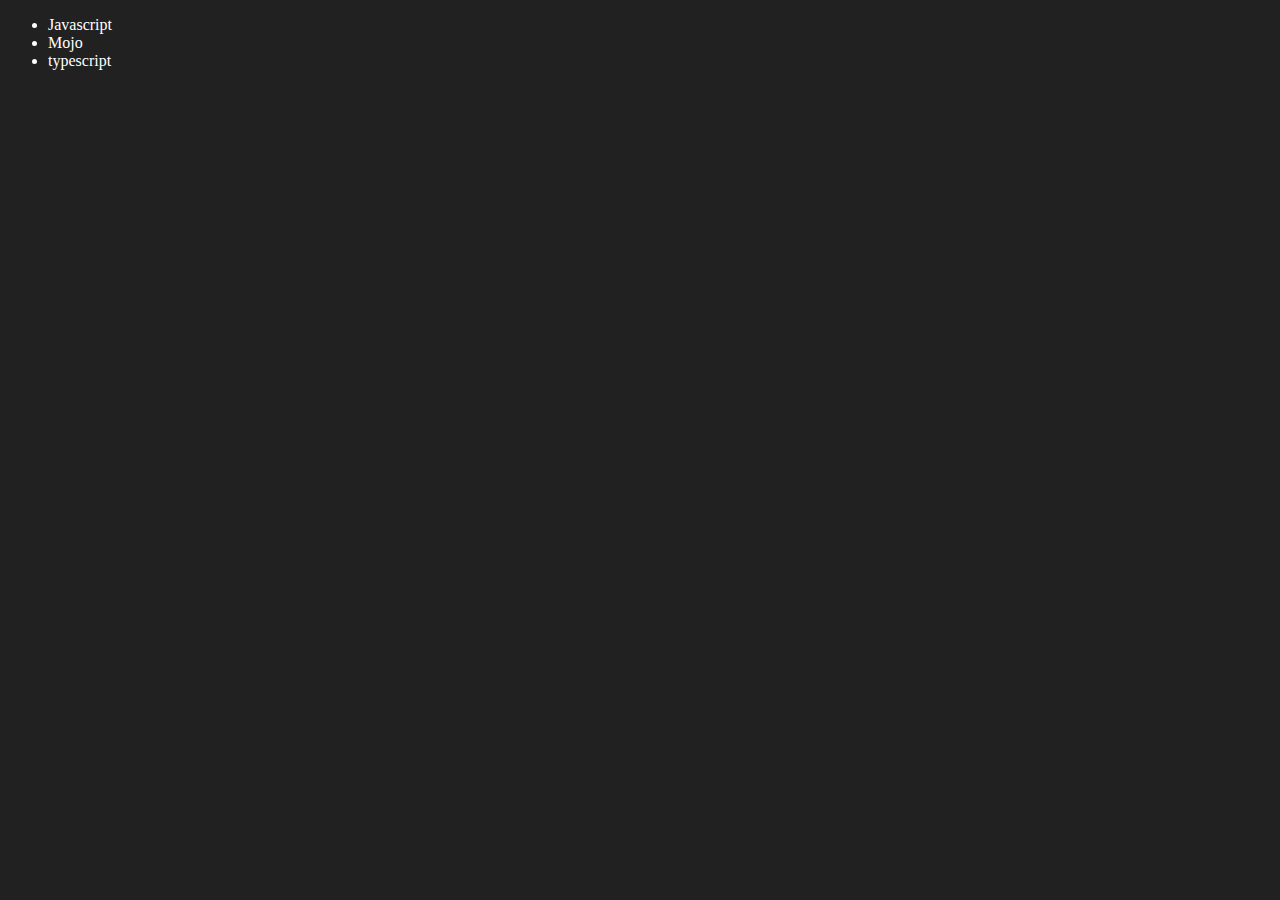
<file: 06_dom/four.html>
<!DOCTYPE html>
<html lang="en">
<head>
    <meta charset="UTF-8">
    <meta name="viewport" content="width=device-width, initial-scale=1.0">
    <title>learnt dom</title>
</head>
<body style="background-color: #212121; color: #fff;">
    <ul class="language">
        <li>Javascript</li>
    </ul>
</body>

<script>
    function addLanguage(langName) {
        const li = document.createElement('li')
        li.innerHTML = `${langName}`;
        document.querySelector('.language').appendChild(li)
    }
    addLanguage("python")
    addLanguage('typescript')

    function addOptiLang(langName) {
        const li = document.createElement('li')
        li.appendChild(document.createTextNode(langName))
        document.querySelector('.language').appendChild(li)
    }

    addOptiLang('golang')


    // edit

    const secondLang = document.querySelector("li:nth-child(2)")
    // secondLang.innerHTML = "Mojo"

    // const newli = document.createElement('li')
    // newli.appendChild(document.createTextNode('Mojo'))
    // secondLang.replaceWith(newli)

    // secondLang.textContent = "Mojo"

    const newli = document.createElement('li')
    newli.textContent = "Mojo"
    secondLang.replaceWith(newli)


    // edit 

    const firstLang = document.querySelector("li:first-child")
    // firstLang.outerHTML = '<li>Typescript</li>'

    
    // remove

    const lastLang = document.querySelector('li:last-child')
    lastLang.remove()
    


</script>

</html>
</file>
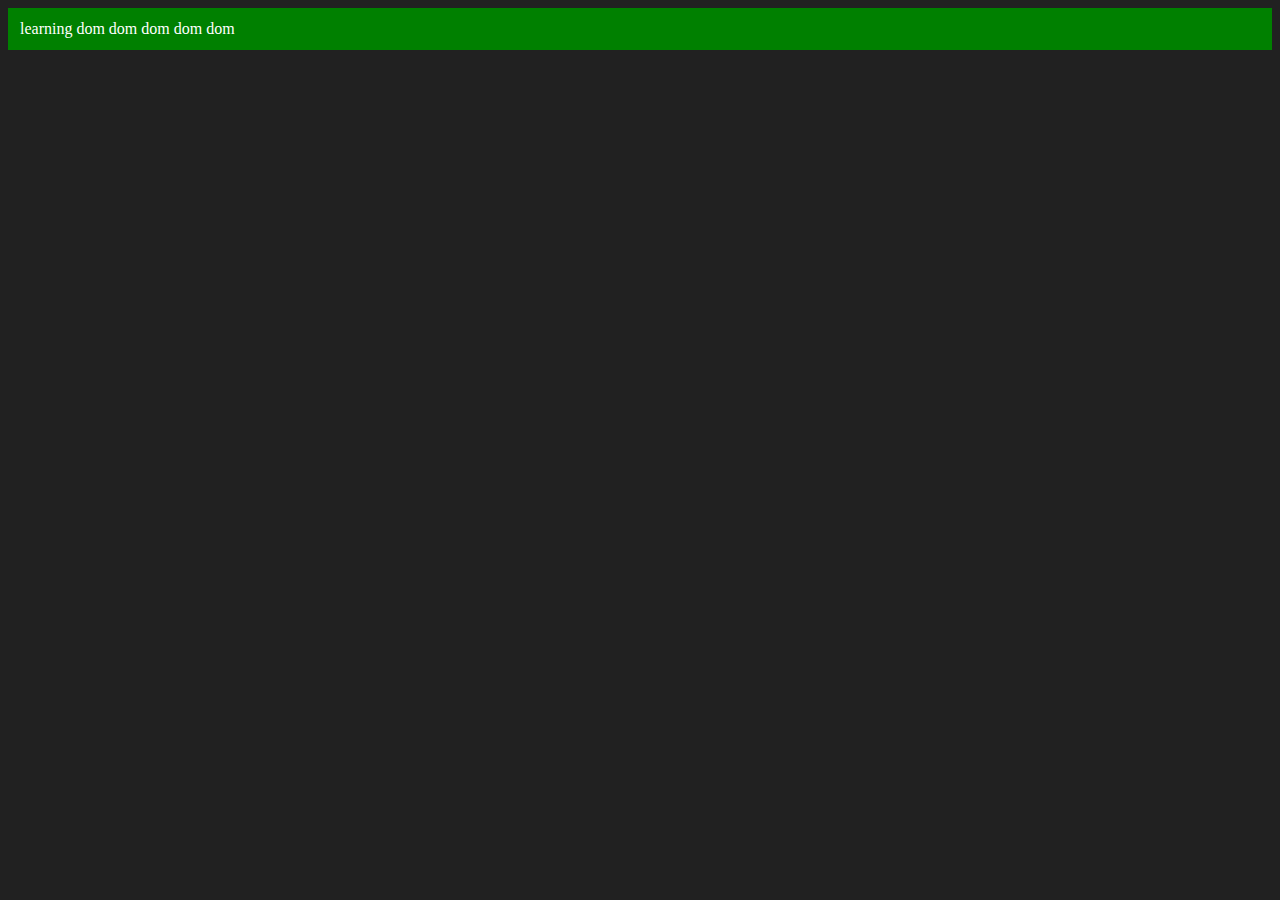
<file: 06_dom/three.html>
<!DOCTYPE html>
<html lang="en">
<head>
    <meta charset="UTF-8">
    <meta name="viewport" content="width=device-width, initial-scale=1.0">
    <title>learning DOM !</title>
</head>
<body style="background-color: #212121; color: #fff;">
    
</body>

<script>
    const div = document.createElement('div')
    console.log(div);
    div.className = "main"
    div.id = Math.round(Math.random() * 10 + 1)
    console.log(div.id);
    div.setAttribute("title", "generated title")
    div.style.backgroundColor = "green"
    div.style.padding = "12px"
    // div.innerText = "learing dom dom dom dom"
    const addText = document.createTextNode("learning dom dom dom dom dom")
    div.appendChild(addText)

    document.body.appendChild(div)

</script>
</html>
</file>
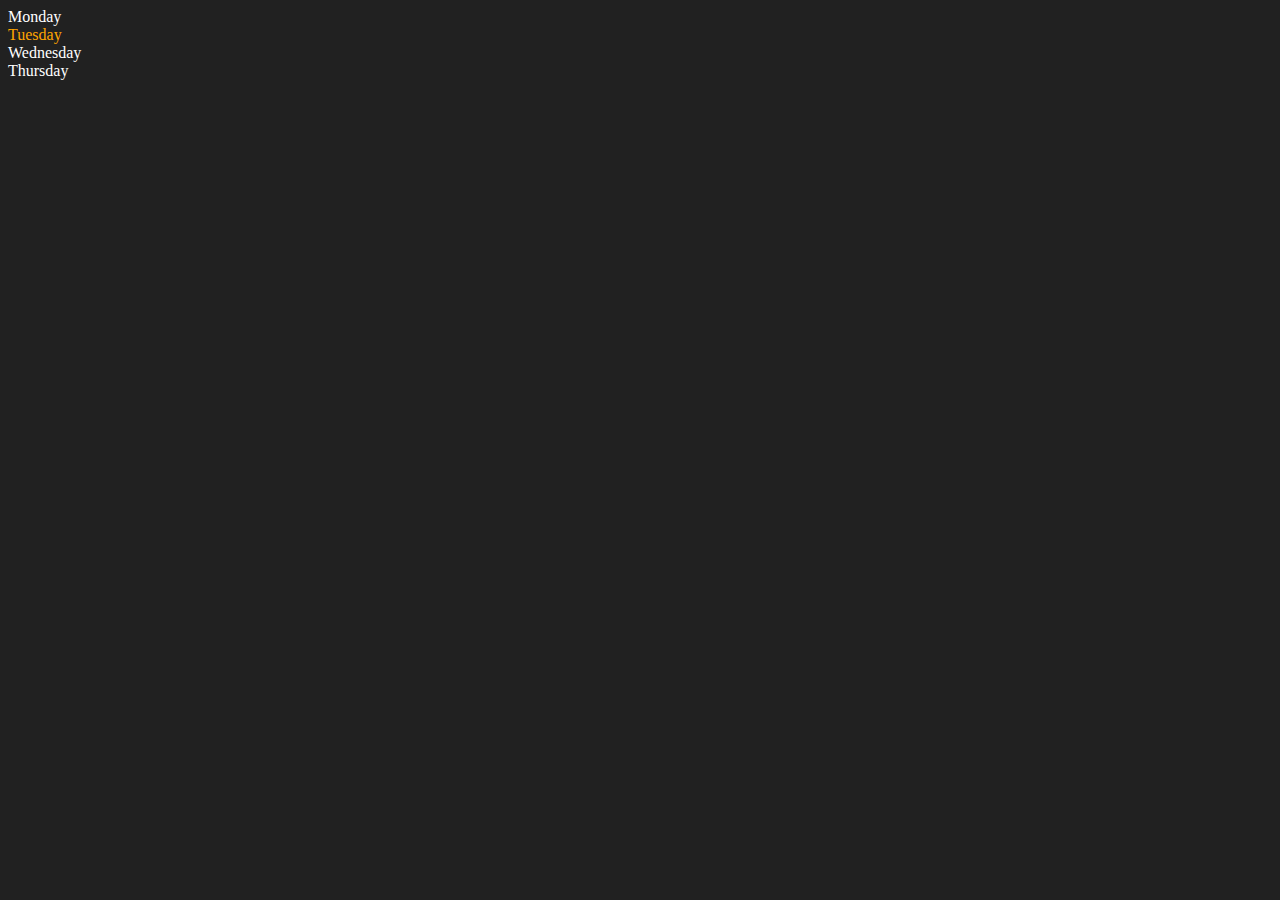
<file: 06_dom/two.html>
<!DOCTYPE html>
<html lang="en">
<head>
    <meta charset="UTF-8">
    <meta name="viewport" content="width=device-width, initial-scale=1.0">
    <title>Learning DOM</title>
</head>
<body style="background-color: #212121; color: #fff;">
    <div class="parent">
        <div class="day">Monday</div>
        <div class="day">Tuesday</div>
        <div class="day">Wednesday</div>
        <div class="day">Thursday</div>
    </div>
        
</body>

<script>
    const parent = document.querySelector('.parent')
    // console.log(parent);
    // console.log(parent.children);
    // console.log(parent.children[1].innerHTML);

    // for (let i = 0; i < parent.children.length; i++) {
    //     console.log(parent.children[i].innerHTML); 
    // }

    parent.children[1].style.color = "orange"
    // console.log(parent.firstElementChild);
    // console.log(parent.lastElementChild);
    const dayOne = document.querySelector('.day')
    // console.log(dayOne);
    // console.log(dayOne.parentElement);
    // console.log(dayOne.nextElementSibling);
    
    console.log("NODES: ", parent.childNodes);

</script>

</html>
</file>
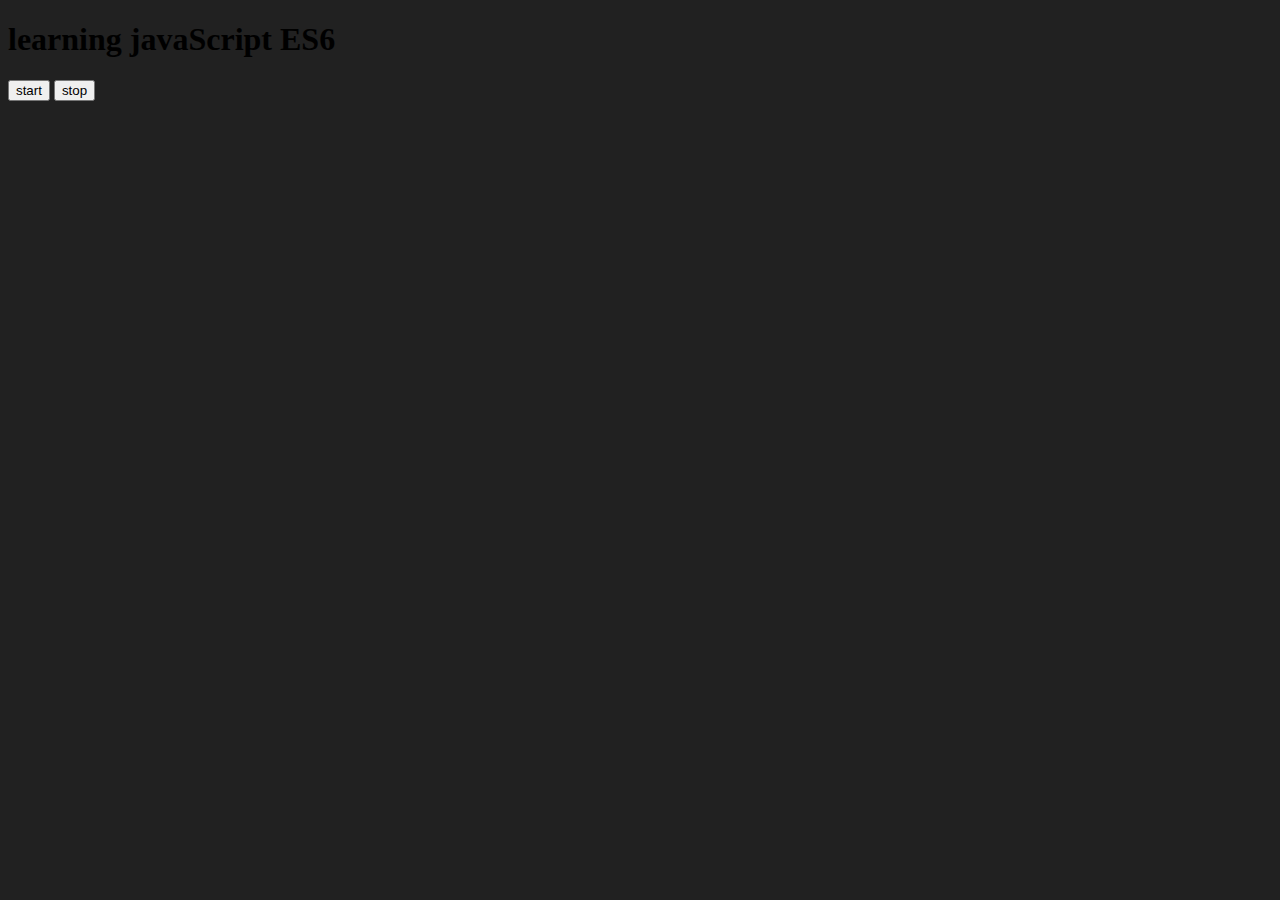
<file: 08_events/three.html>
<!DOCTYPE html>
<html lang="en">
<head>
    <meta charset="UTF-8">
    <meta name="viewport" content="width=device-width, initial-scale=1.0">
    <title>Documen</title>
</head>
<body style="background-color: #212121;">
    <h1>learning javaScript ES6</h1>
    <button id="start">start</button>
    <button id="stop">stop</button>
</body>

<script>

    const sayDate = function(str) {
        console.log(str, Date.now());
    }

    let intervalId;
    document.querySelector('#start').addEventListener('click', function() {
        intervalId = setInterval(sayDate, 2000, "hi")
    })

    document.querySelector('#stop').addEventListener('click', function() {
        clearInterval(intervalId)
    })
</script>
</html>
</file>
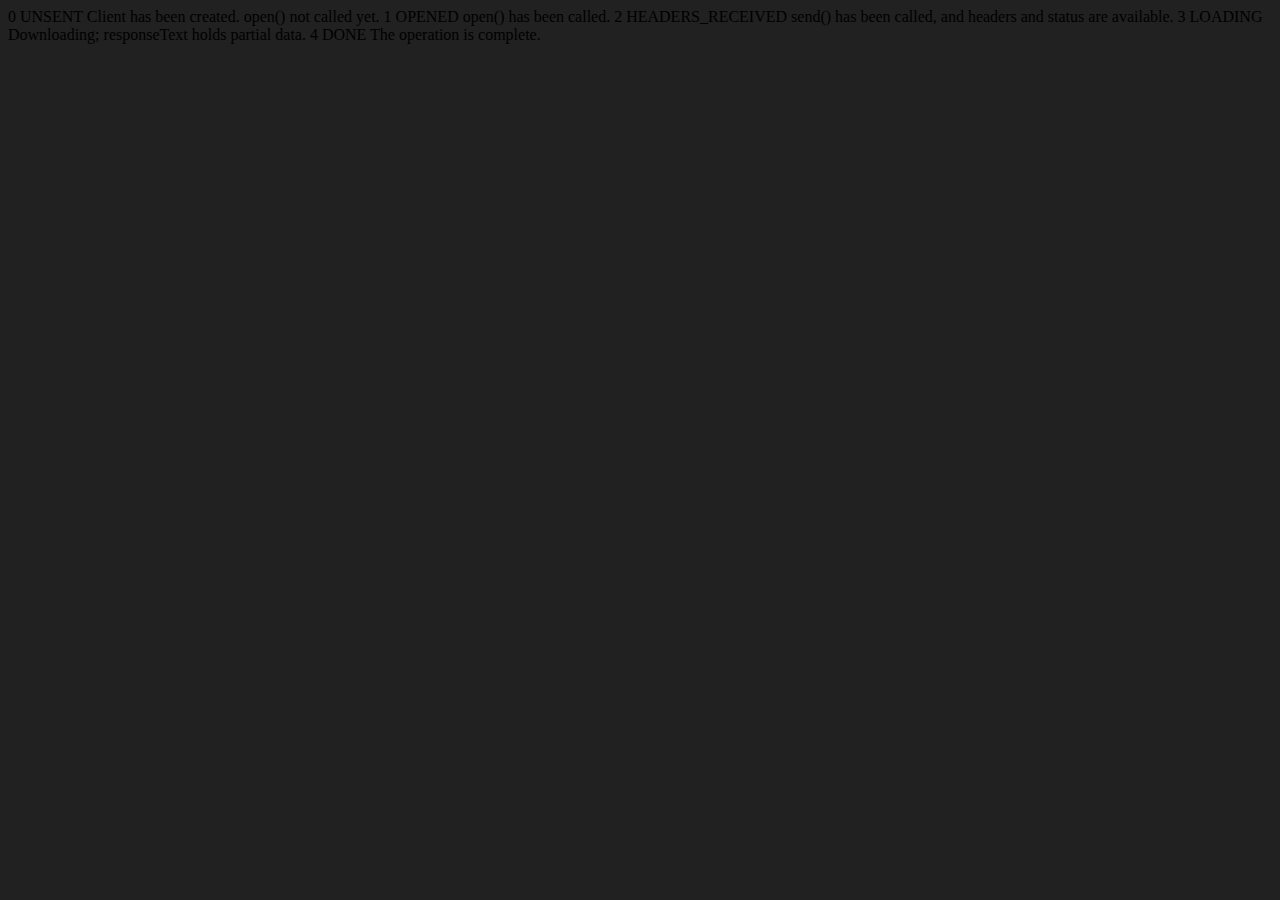
<file: 09_advance_one/ApiRequest.html>
<!DOCTYPE html>
<html lang="en">
<head>
    <meta charset="UTF-8">
    <meta name="viewport" content="width=device-width, initial-scale=1.0">
    <title>Document</title>
</head>
<body style="background-color: #212121;">
    0	UNSENT	Client has been created. open() not called yet.
    1	OPENED	open() has been called.
    2	HEADERS_RECEIVED	send() has been called, and headers and status are available.
    3	LOADING	Downloading; responseText holds partial data.
    4	DONE	The operation is complete.


</body>

<script>
    const requestUrl = 'https://api.github.com/users/hiteshchoudhary'
    const xhr = new XMLHttpRequest();
    xhr.open('GET', requestUrl)
    // console.log(xhr.readyState);
    xhr.onreadystatechange = function() {
        console.log(xhr.readyState);
        if(xhr.readyState === 4) {
            const data = JSON.parse(this.responseText)
            console.log(typeof data)
            console.log(data.followers)
        }
    }
    xhr.send();
</script>
</html>
</file>
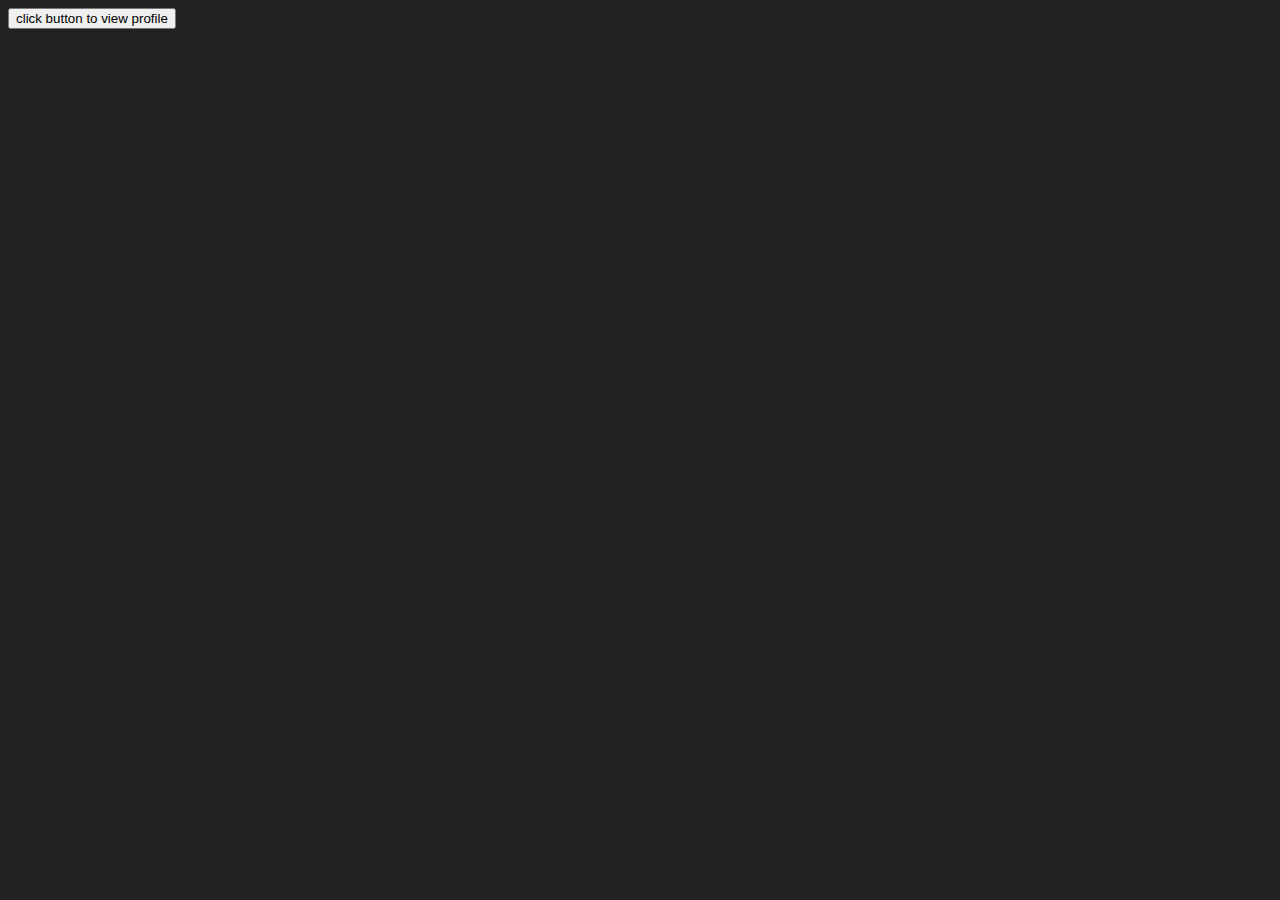
<file: 09_advance_one/work.html>
<!DOCTYPE html>
<html lang="en">
<head>
    <meta charset="UTF-8">
    <meta name="viewport" content="width=device-width, initial-scale=1.0">
    <title>Document</title>
</head>
<body style="background-color: #212121; color: aqua;">
    <!-- 0	UNSENT	Client has been created. open() not called yet.
    1	OPENED	open() has been called.
    2	HEADERS_RECEIVED	send() has been called, and headers and status are available.
    3	LOADING	Downloading; responseText holds partial data.
    4	DONE	The operation is complete. -->

    <div id="wrapper">
        <button id="view">click button to view profile</button>
    </div>


</body>

<script>

    let followers;
    let profile;

    const requestUrl = 'https://api.github.com/users/hiteshchoudhary'
    const xhr = new XMLHttpRequest();
    xhr.open('GET', requestUrl)
    // console.log(xhr.readyState);
    xhr.onreadystatechange = function() {
        console.log(xhr.readyState);
        if(xhr.readyState === 4) {
            const data = JSON.parse(this.responseText)
            console.log(typeof data)
            followers = (data.followers)
            // profile = (data.avatar_url)
        }
    }
    xhr.send();

    const wrapper = document.querySelector('#wrapper');

    document.getElementById('view').addEventListener('click', function () {
        wrapper.innerHTML = `<div>
                <img src="https://avatars.githubusercontent.com/u/11613311?v=4" alt="chai aur js sir profile pic">
                and the number of followers is ${followers}
             </div>`
    })


</script>
</html>
</file>
